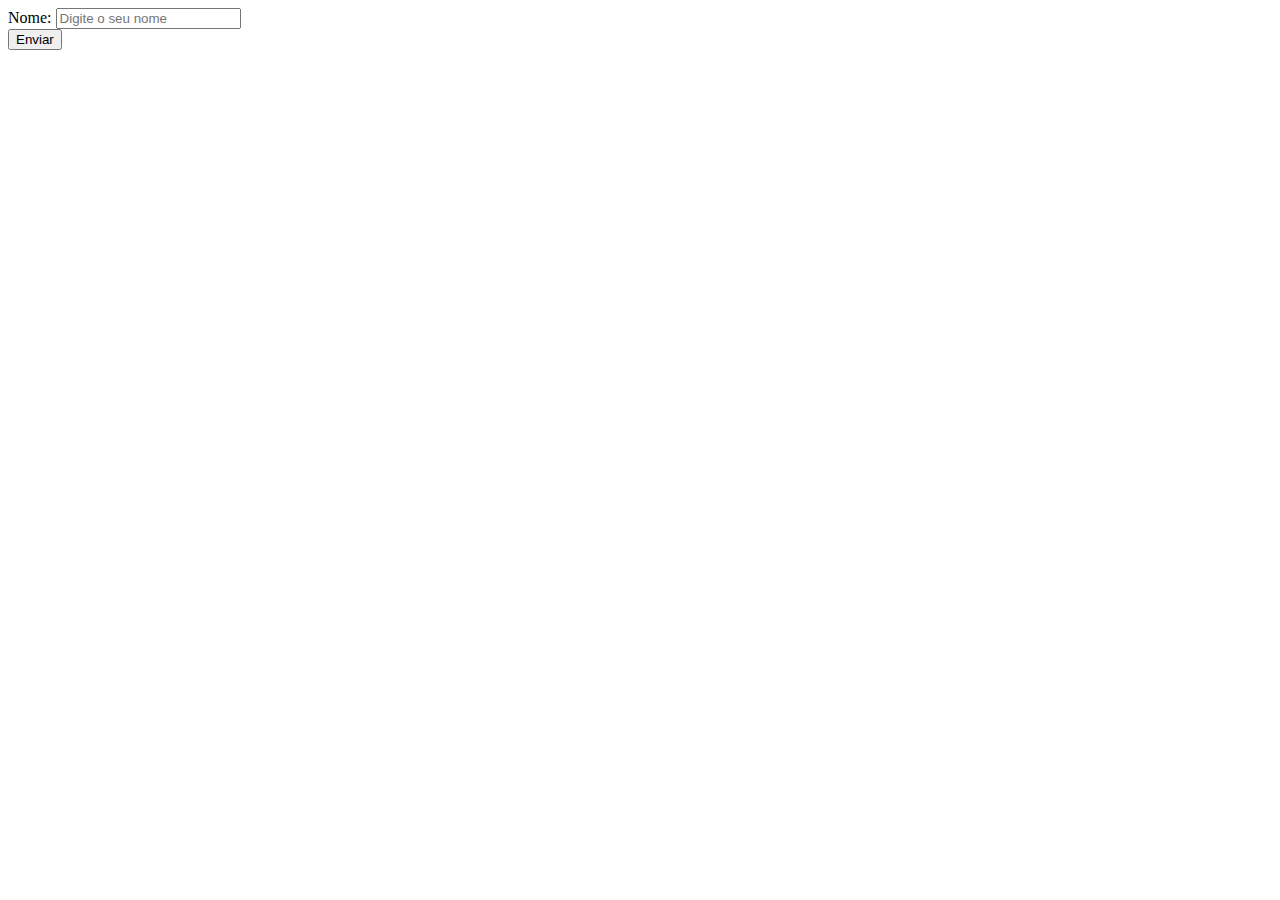
<file: 1_FORMULARIOS/1_form_basico/index.html>
<!DOCTYPE html>
<html lang="en">
<head>
    <meta charset="UTF-8">
    <meta http-equiv="X-UA-Compatible" content="IE=edge">
    <meta name="viewport" content="width=device-width, initial-scale=1.0">
    <title>Form Básico</title>
</head>
<body>
    <form action="">
        <div>
            <label for="nome">Nome:</label>
            <input type="text" id="nome" placeholder="Digite o seu nome" required>
        </div>

        <button>Enviar</button>
    </form>
</body>
</html>
</file>
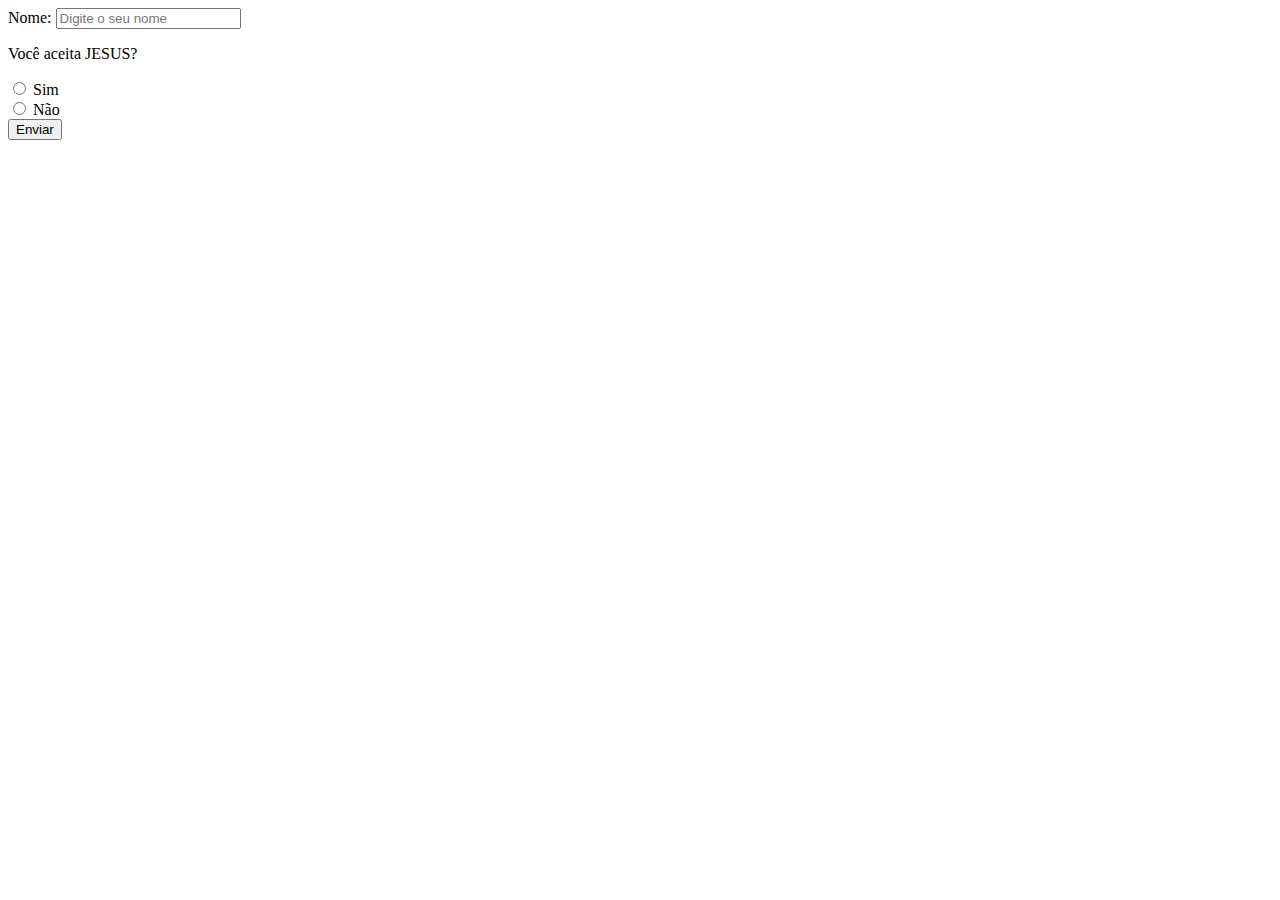
<file: 1_FORMULARIOS/2_input_radio/index.html>
<!DOCTYPE html>
<html lang="en">
<head>
    <meta charset="UTF-8">
    <meta http-equiv="X-UA-Compatible" content="IE=edge">
    <meta name="viewport" content="width=device-width, initial-scale=1.0">
    <title>Form Básico</title>
</head>
<body>
    <form action="">
        <div>
            <label for="nome">Nome:</label>
            <input type="text" id="nome" placeholder="Digite o seu nome" required>
        </div>
        <!-- input radio -->
        <div>
            <p>Você aceita JESUS? </p>

            <div>
                <input type="radio" id="sim" name="aceita-jesus">
                <label for="sim">Sim</label>
            </div>
            <div>
                <input type="radio" id="nao" name="aceita-jesus">
                <label for="nao">Não</label>
            </div>
        </div>

        <button>Enviar</button>
    </form>
</body>
</html>
</file>
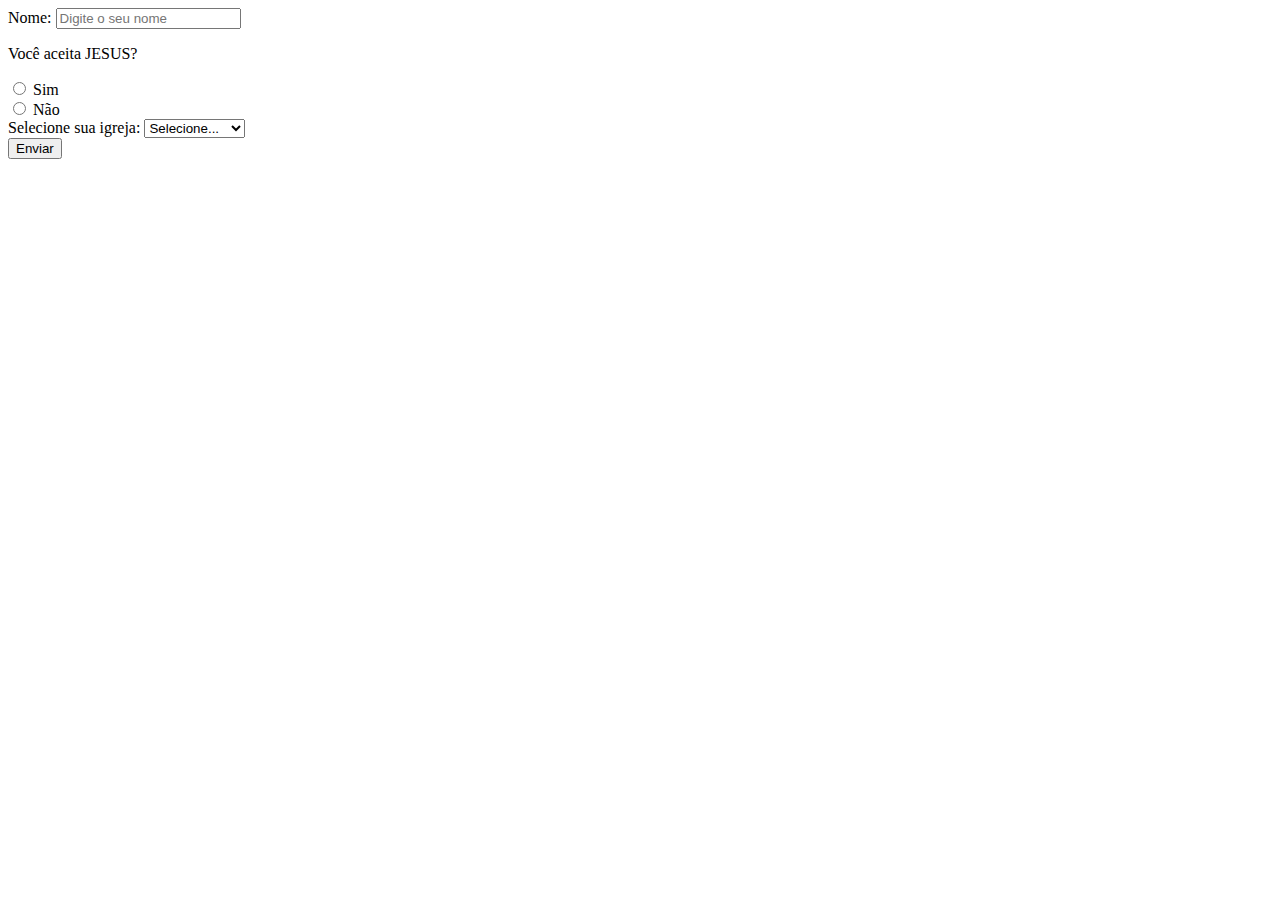
<file: 1_FORMULARIOS/3_select_option/index.html>
<!DOCTYPE html>
<html lang="en">
<head>
    <meta charset="UTF-8">
    <meta http-equiv="X-UA-Compatible" content="IE=edge">
    <meta name="viewport" content="width=device-width, initial-scale=1.0">
    <title>Form Básico</title>
</head>
<body>
    <form action="">
        <div>
            <label for="nome">Nome:</label>
            <input type="text" id="nome" placeholder="Digite o seu nome" required>
        </div>
        <!-- input radio -->
        <div>
            <p>Você aceita JESUS? </p>

            <div>
                <input type="radio" id="sim" name="aceita-jesus">
                <label for="sim">Sim</label>
            </div>
            <div>
                <input type="radio" id="nao" name="aceita-jesus">
                <label for="nao">Não</label>
            </div>
        </div>
        <!-- select e option -->
        <div>
            <label for="igreja">Selecione sua igreja:</label>
            <select name="igreja" id="igreja">
                <option selected disabled >Selecione...</option>
                <option value="paredepreta">Parede Preta</option>
                <option value="assembleia">Assembléia</option>
                <option value="adventista">Adventista</option>
            </select>
        </div>

        <button>Enviar</button>
    </form>
</body>
</html>
</file>
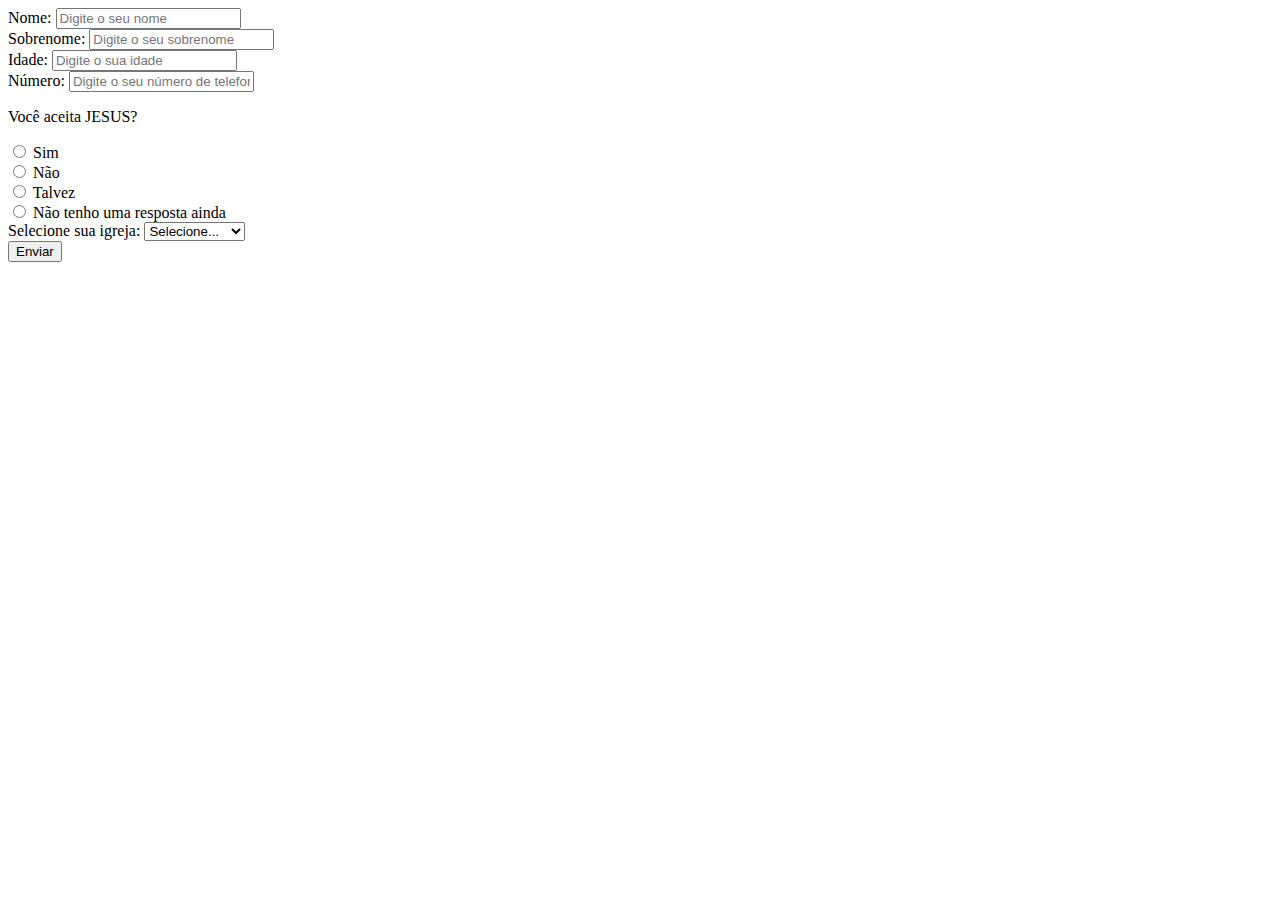
<file: 1_FORMULARIOS/4_tarefa/index.html>
<!DOCTYPE html>
<html lang="en">
<head>
    <meta charset="UTF-8">
    <meta http-equiv="X-UA-Compatible" content="IE=edge">
    <meta name="viewport" content="width=device-width, initial-scale=1.0">
    <title>Form Básico</title>
</head>
<body>
    <form action="">
        <div>
            <label for="nome">Nome:</label>
            <input type="text" id="nome" placeholder="Digite o seu nome" required>
        </div>
        <div>
            <label for="sobrenome">  Sobrenome:</label>
            <input type="text" id="sobrenome" placeholder="Digite o seu sobrenome" required>
        </div>
        <div>
            <label for="idade">Idade:</label>
            <input type="text" id="idade" placeholder="Digite o sua idade" required>
        </div>
        <div>
            <label for="numero">Número:</label>
            <input type="text" id="numero" placeholder="Digite o seu número de telefone" required>
        </div>
        <!-- input radio -->
        <div>
            <p>Você aceita JESUS? </p>

            <div>
                <input type="radio" id="sim" name="aceita-jesus" required>
                <label for="sim">Sim</label>
            </div>
            <div>
                <input type="radio" id="nao" name="aceita-jesus" >
                <label for="nao">Não</label>
            </div>
            <div>
                <input type="radio" id="talvez" name="aceita-jesus" >
                <label for="talvez">Talvez</label> 
            </div>
            <div>
                <input type="radio" id="nao" name="aceita-jesus" >
                <label for="naotenhoresposta">Não tenho uma resposta ainda</label>
            </div>
        </div>
        

        
        <!-- select e option -->
        <div>
            <label for="igreja">Selecione sua igreja:</label>
            <select name="igreja" id="igreja">
                <option selected disabled >Selecione...</option>
                <option value="paredepreta">Parede Preta</option>
                <option value="assembleia">Assembléia</option>
                <option value="adventista">Adventista</option>
                <option value="catolica">Católica</option>
                <option value="budista">Budista</option>
            </select>
        </div>

        <button>Enviar</button>
    </form>
</body>
</html>
</file>
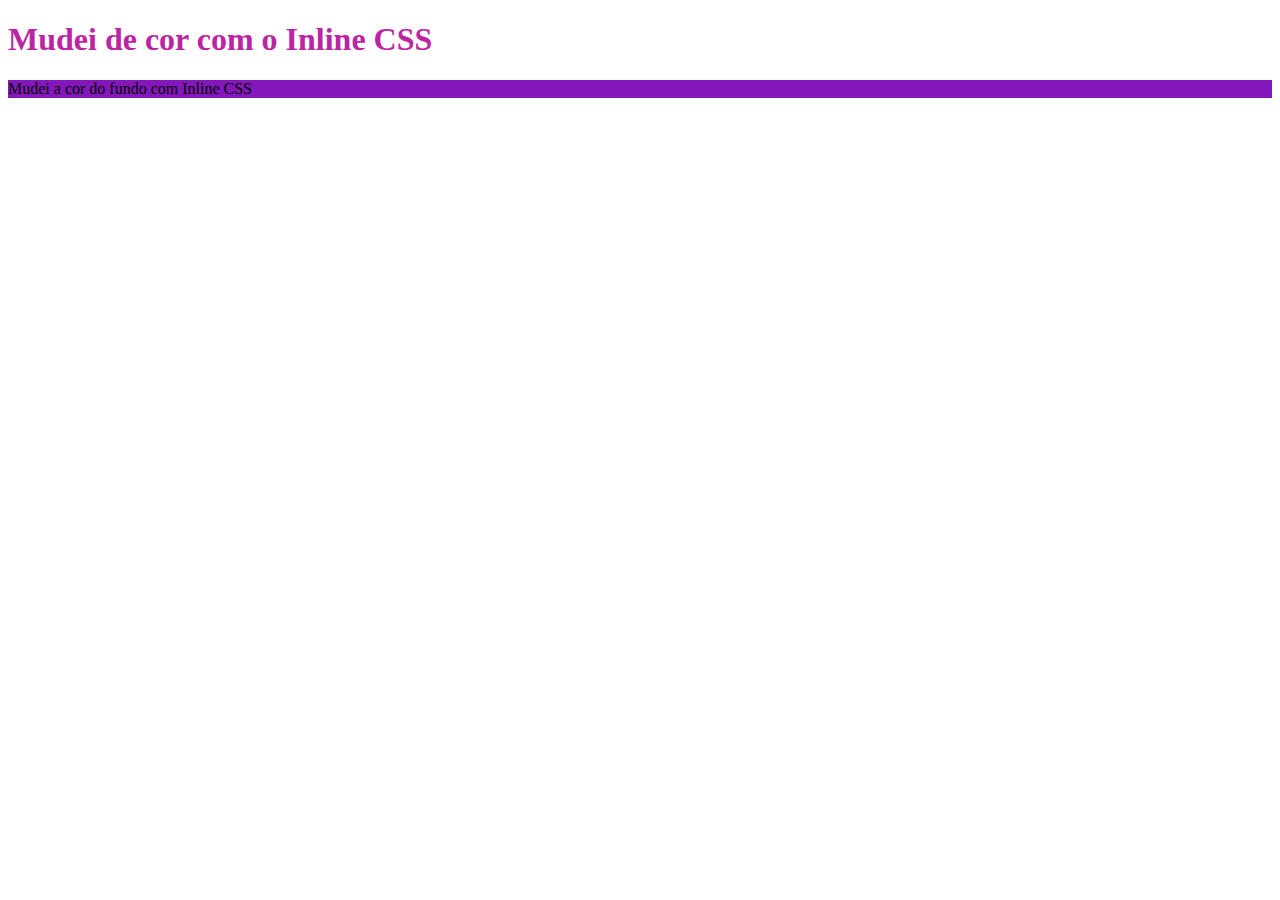
<file: 2_CSS/1_inline_css/index.html>
<!DOCTYPE html>
<html lang="en">
<head>
    <meta charset="UTF-8">
    <meta http-equiv="X-UA-Compatible" content="IE=edge">
    <meta name="viewport" content="width=device-width, initial-scale=1.0">
    <title>Inline CSS</title>
</head>
<body>
    <h1 style="color:rgb(187, 37, 164)">Mudei de cor com o Inline CSS</h1>
    <p style="background-color: rgb(132, 23, 186);">Mudei a cor do fundo com Inline CSS</p>
</body>
</html>
</file>
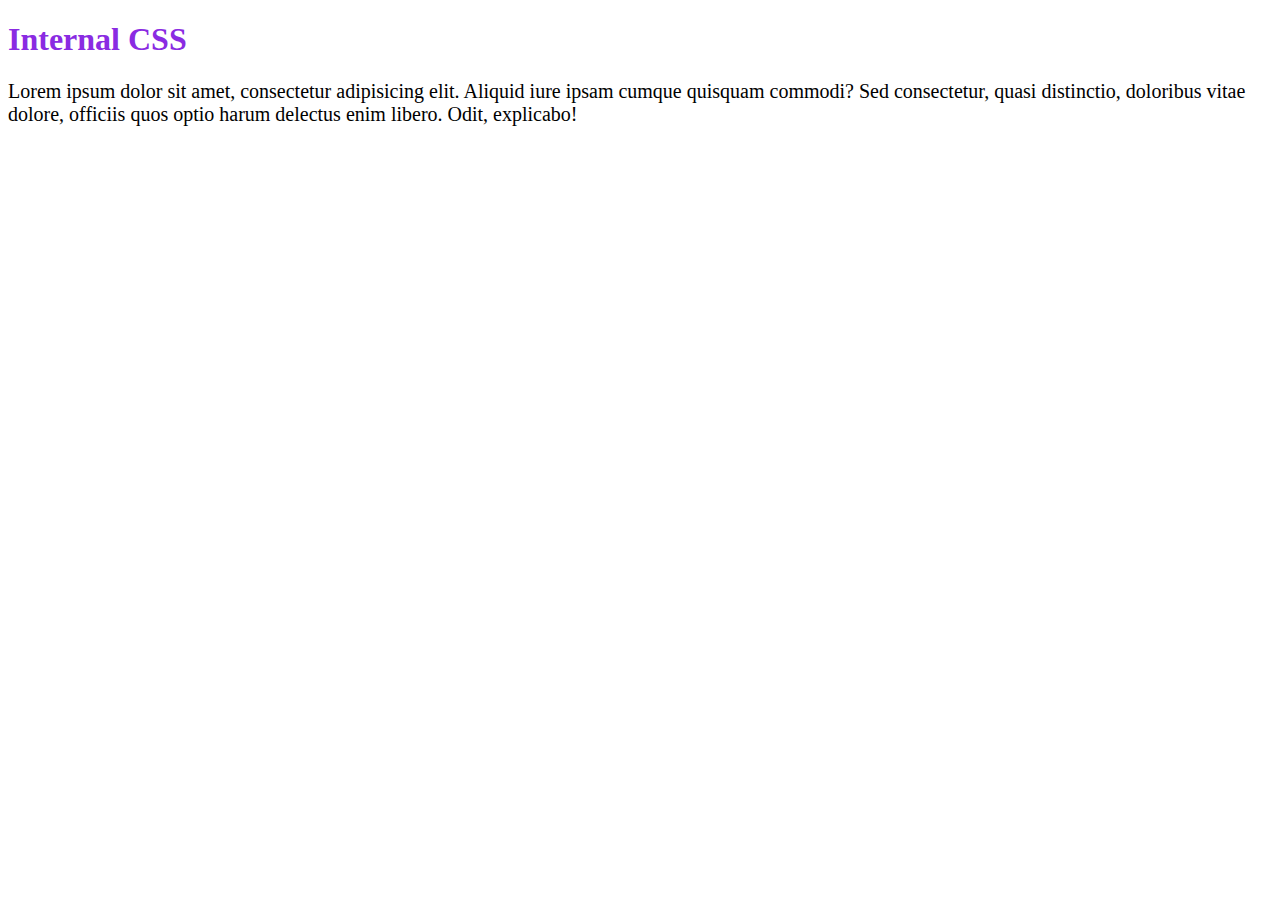
<file: 2_CSS/2_internal_css/index.html>
<!DOCTYPE html>
<html lang="en">
<head>
    <meta charset="UTF-8">
    <meta http-equiv="X-UA-Compatible" content="IE=edge">
    <meta name="viewport" content="width=device-width, initial-scale=1.0">
    <title>Internal CSS</title>

    <style>
        h1{
            color: blueviolet;
        }
        p{
            font-size: 20px;
        }
    </style>
</head>
<body>
    <h1>Internal CSS</h1>
    <p>Lorem ipsum dolor sit amet, consectetur adipisicing elit. Aliquid iure ipsam cumque quisquam commodi? Sed consectetur, quasi distinctio, doloribus vitae dolore, officiis quos optio harum delectus enim libero. Odit, explicabo!</p>
</body>
</html>
</file>
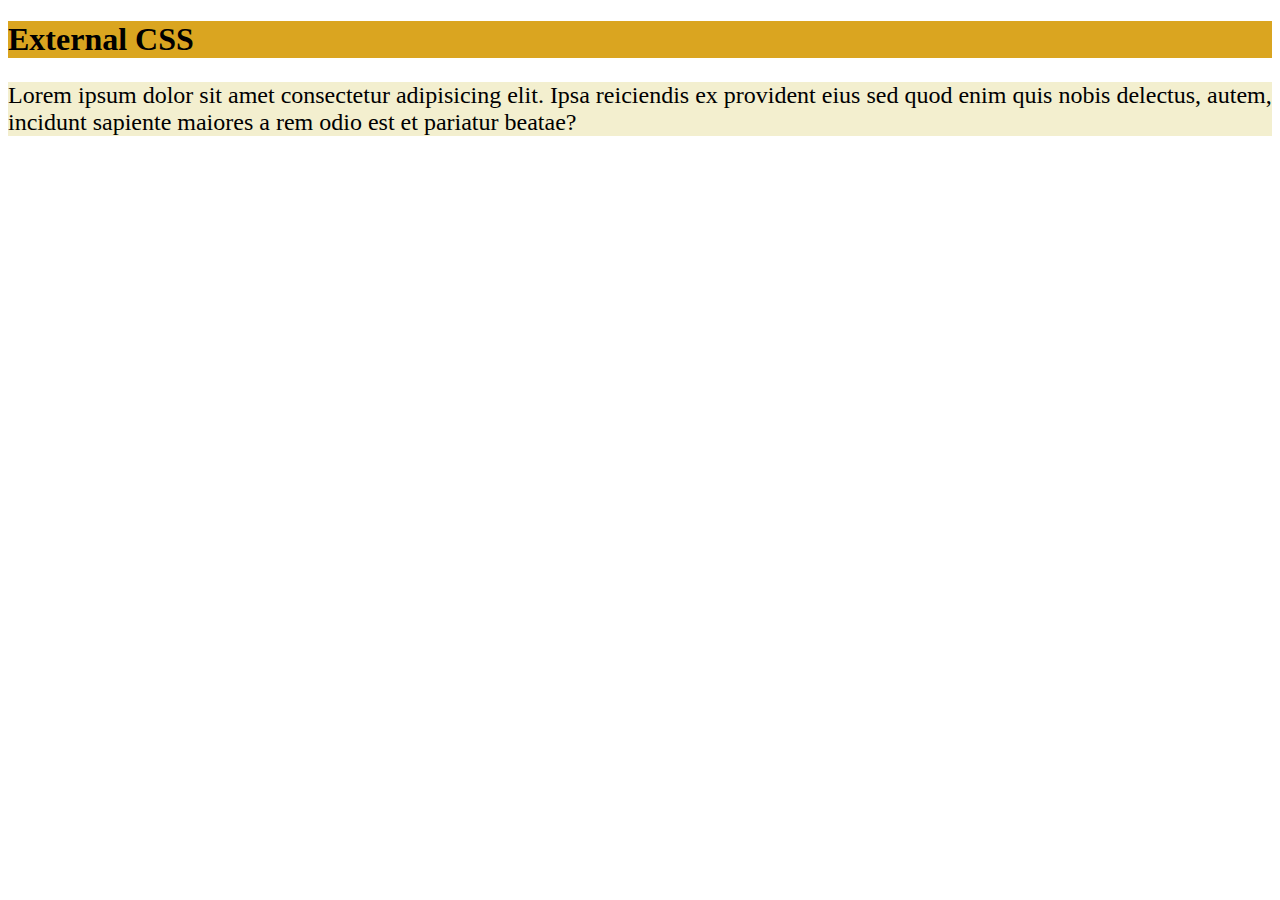
<file: 2_CSS/3_external_css/index.html>
<!DOCTYPE html>
<html lang="en">
<head>
    <meta charset="UTF-8">
    <meta http-equiv="X-UA-Compatible" content="IE=edge">
    <meta name="viewport" content="width=device-width, initial-scale=1.0">
    <link rel="stylesheet" href="style.css">
    <title>External CSS</title>
</head>
<body>
    <h1>External CSS</h1>

    <p> Lorem ipsum dolor sit amet consectetur adipisicing elit. Ipsa reiciendis ex provident eius sed quod enim quis nobis delectus, autem, incidunt sapiente maiores a rem odio est et pariatur beatae?</p>
</body>
</html>
</file>
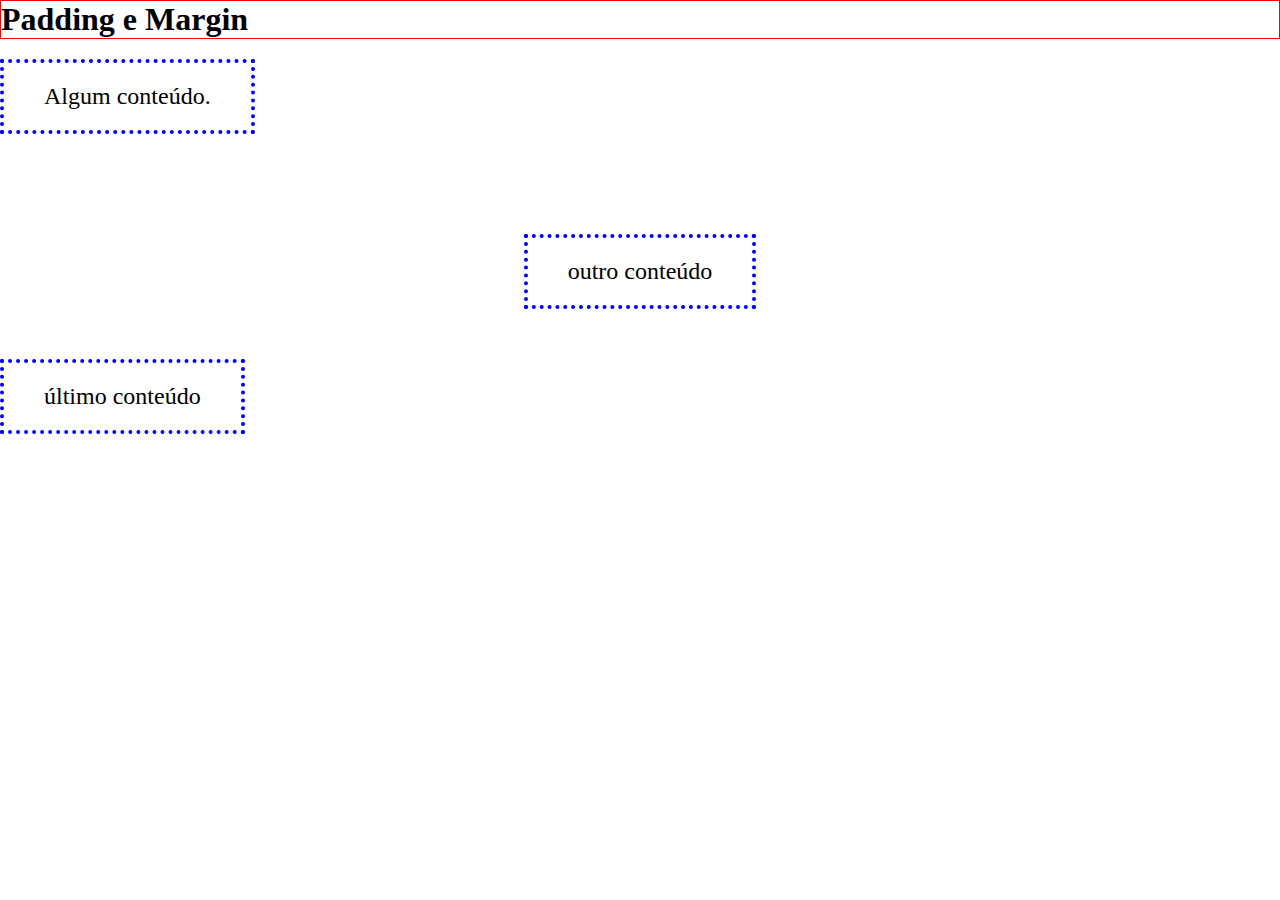
<file: 4_BOX_MODEL/2_padding_margin/index.html>
<!DOCTYPE html>
<html lang="en">
<head>
    <meta charset="UTF-8">
    <meta name="viewport" content="width=device-width, initial-scale=1.0">
    <link rel="stylesheet" href="style.css">
    <title>Padding e Margin</title>
</head>
<body>
    <h1>Padding e Margin</h1>

    <div class="algum">
        Algum conteúdo.
    </div>

    <div class="outro">
        outro conteúdo
    </div>

    <div class="ultimo">
        último conteúdo
    </div>
</body>
</html>
</file>
<file: 2_CSS/3_external_css/style.css>
h1{
    background: goldenrod;
    color:black ;
}
p{
    background-color: rgb(243, 239, 207);
    color: black;
    font-size: 24px;
}
</file>
<file: 4_BOX_MODEL/2_padding_margin/style.css>
*{
    margin: 0;
}

div{
    border: 4px dotted #00f;
    width: fit-content;
    font-size: 24px;

    /*padding-top: 10px;
    padding-right: 20px;
    padding-bottom: 30px;
    padding-left: 40px;*/

    /* shorthand */
    /* 1 valor = mesmo valor para todos os lados */
    padding: 20px;

    /* 2 valores = primeiro top e bottom / segundo rigth e left*/
    padding: 30px 50px;

    /* 3 valores = 1° left / 2° right e left/ 3° right*/
    padding: 20px 50px 5px;

    /* 4 valores = 1°top / 2 right / 3° bottom / 4° left */
    padding: 30px 50px 70px 90px;

    /* propriedades extras */
    padding-inline: 40px;  /*padding na horizontal*/
    padding-block: 20px;   /*padding na vertical*/
}

h1{
    border: 1px solid red;
    margin-bottom: 20px;
}

.algum{
    margin-bottom: 100px;
}

.ultimo{
    margin-top: 50px;
}

.outro{
    margin-inline: auto;
}
</file>
